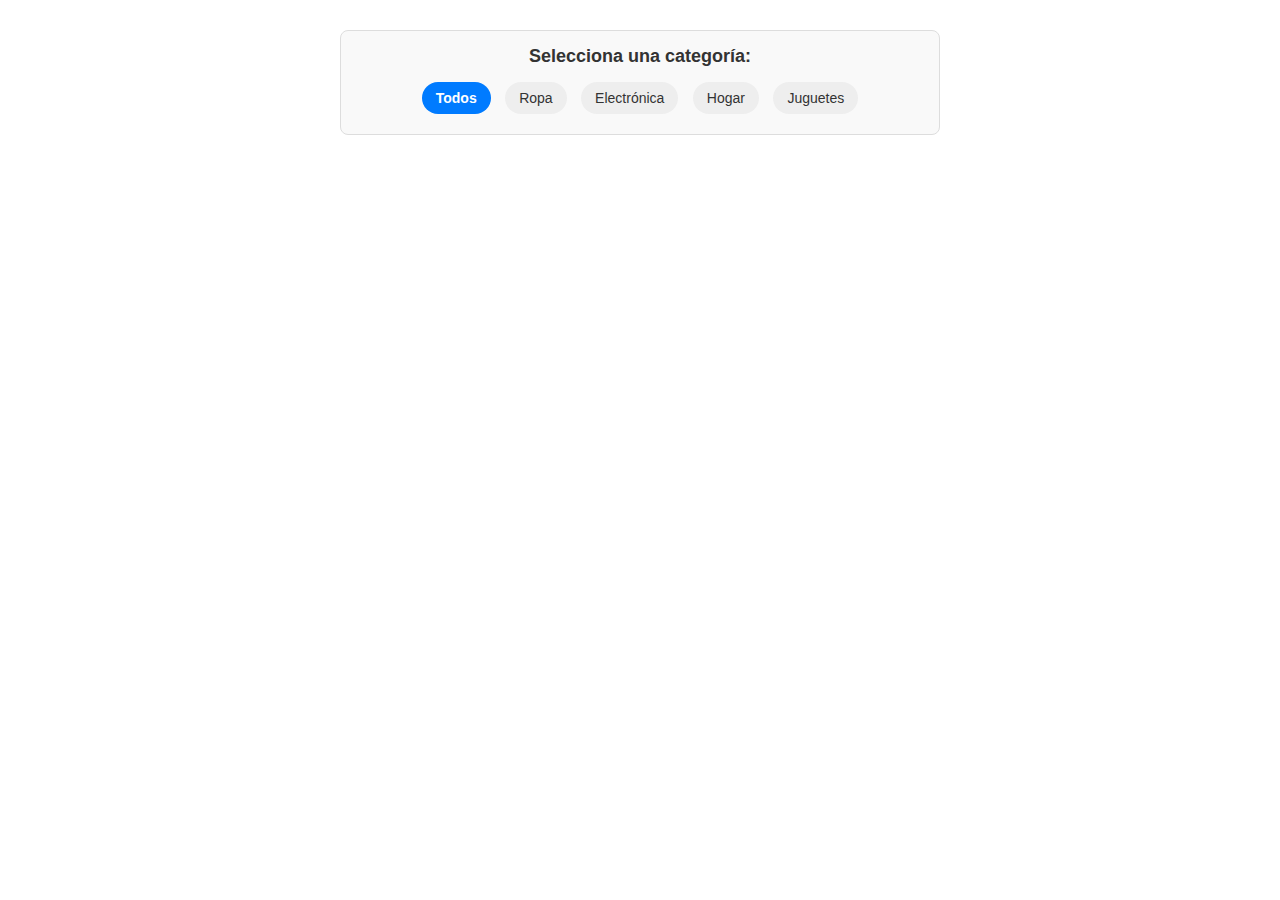
<file: 10.Selector-de-categorias/index.html>
<!DOCTYPE html>
<html lang="en">
<head>
    <meta charset="UTF-8">
    <meta name="viewport" content="width=device-width, initial-scale=1.0">
    <link rel="stylesheet" href="style.css">
    <title>Selectro de categorias</title>
</head>
<body>
    <div class="categorias">
        <h3 class="categorias__titulo">Selecciona una categoría:</h3>
        <ul class="categorias__lista">
            <li class="categorias__item categorias__item--activo" data-categoria="todos">Todos</li>
            <li class="categorias__item" data-categoria="ropa">Ropa</li>
            <li class="categorias__item" data-categoria="electronica">Electrónica</li>
            <li class="categorias__item" data-categoria="hogar">Hogar</li>
            <li class="categorias__item" data-categoria="juguetes">Juguetes</li>
        </ul>
    </div>    
</body>
</html>
</file>
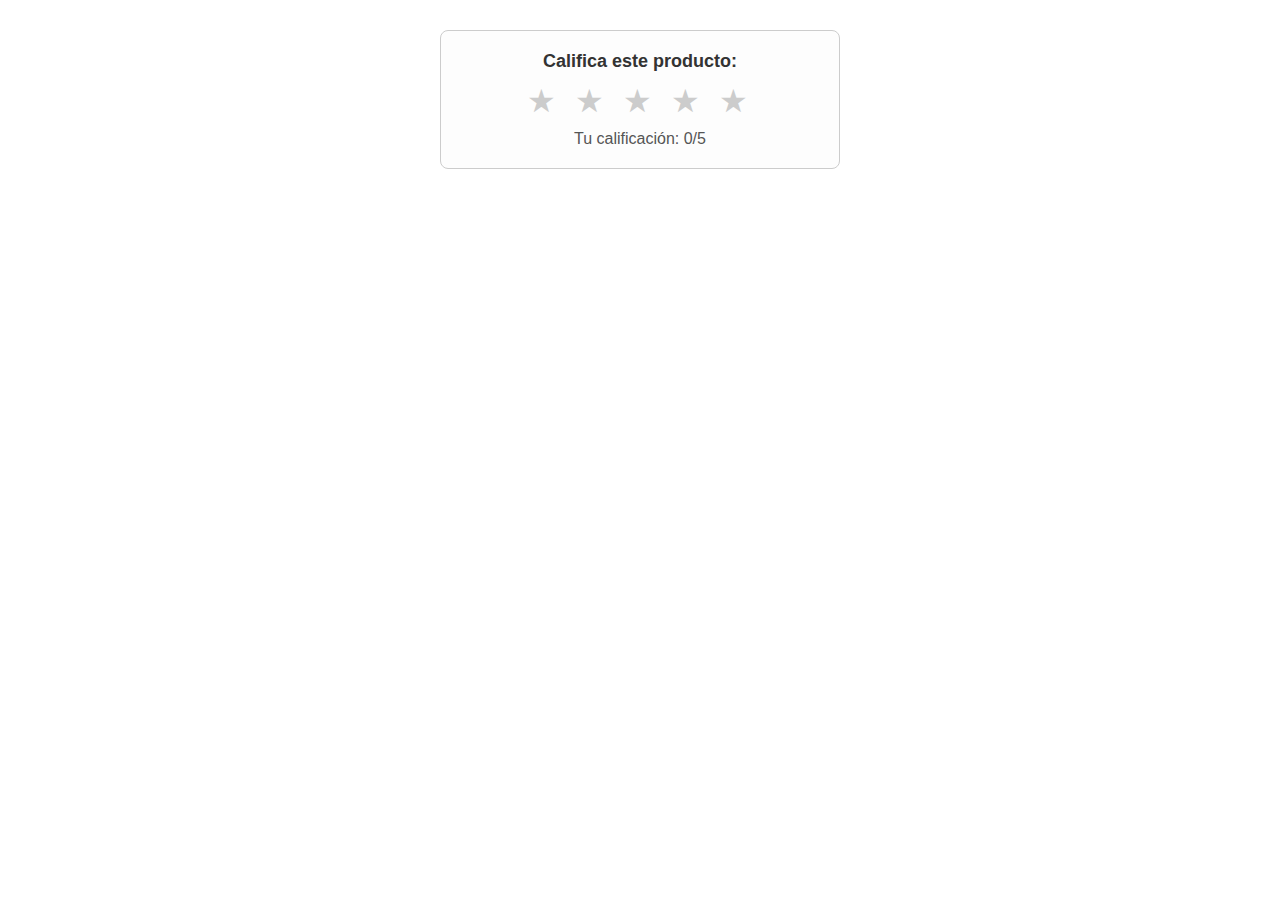
<file: 11.Sistema-de-calificaciones/index.html>
<!DOCTYPE html>
<html lang="en">
<head>
    <meta charset="UTF-8">
    <meta name="viewport" content="width=device-width, initial-scale=1.0">
    <link rel="stylesheet" href="style.css">
    <title>Sistema de Calificacion</title>
</head>
<body>
    <div class="calificacion">
        <h3 class="calificacion__titulo">Califica este producto:</h3>
    <div class="calificacion__estrellas">
        <span class="calificacion__estrella" data-valor="1">★</span>
        <span class="calificacion__estrella" data-valor="2">★</span>
        <span class="calificacion__estrella" data-valor="3">★</span>
        <span class="calificacion__estrella" data-valor="4">★</span>
        <span class="calificacion__estrella" data-valor="5">★</span>
    </div>
        <p class="calificacion__resultado">Tu calificación: <span class="calificacion__numero">0</span>/5</p>
</div>

    
</body>
</html>
</file>
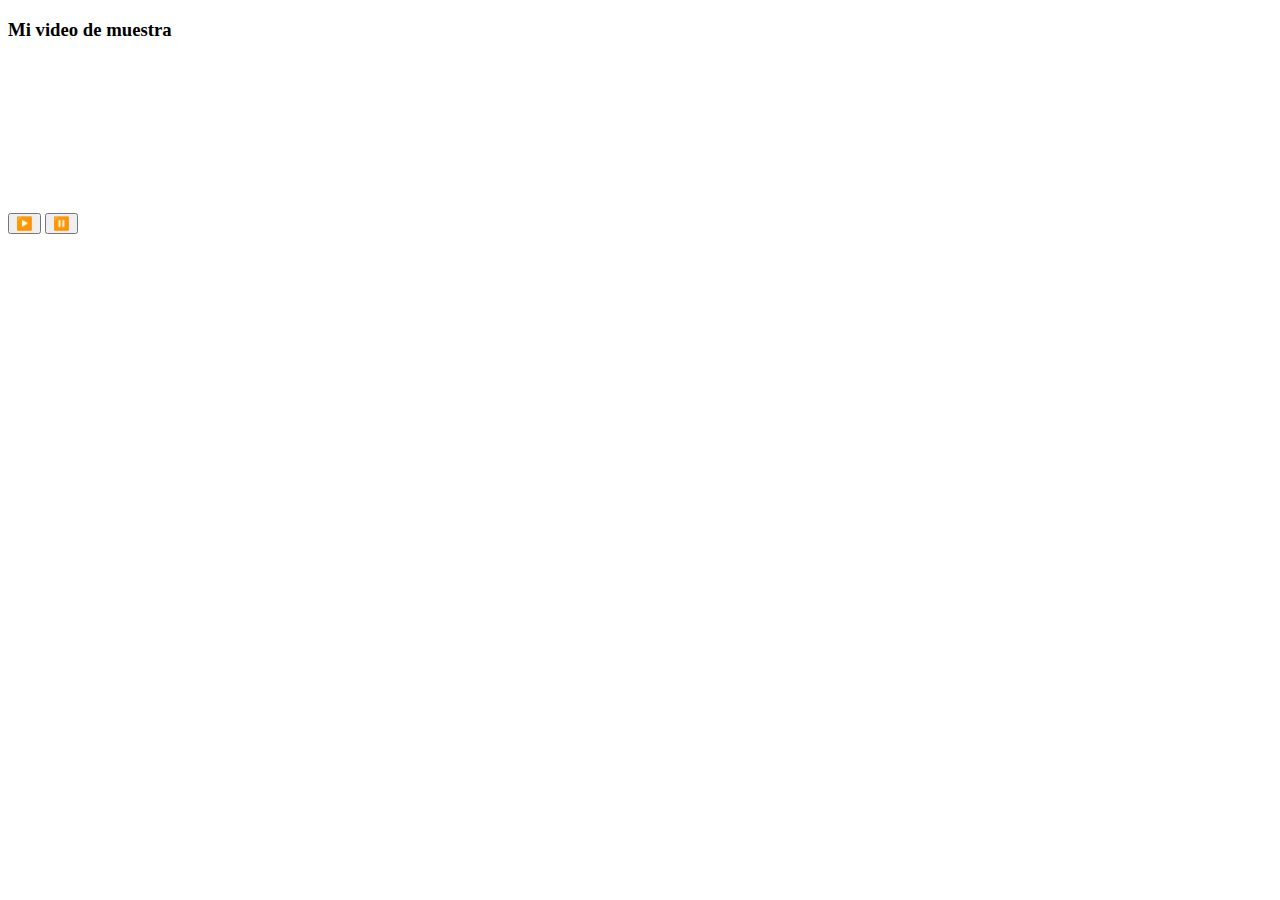
<file: 12.Reproductor-de-video/index.html>
<!DOCTYPE html>
<html lang="en">
<head>
    <meta charset="UTF-8">
    <meta name="viewport" content="width=device-width, initial-scale=1.0">
    <title>Video </title>
</head>
<body>
    <div class="video">
        <h3 class="video__titulo">Mi video de muestra</h3>
    <video class="video__elemento" id="miVideo" width="100%" height="auto">
        <source src="https://www.w3schools.com/html/mov_bbb.mp4" type="video/mp4">
        Tu navegador no soporta videos HTML5.
    </video>

    <div class="video__controles">
        <button class="video__boton" id="playBtn">▶️</button>
        <button class="video__boton" id="pauseBtn">⏸️</button>
    </div>
</div>

</body>
</html>
</file>
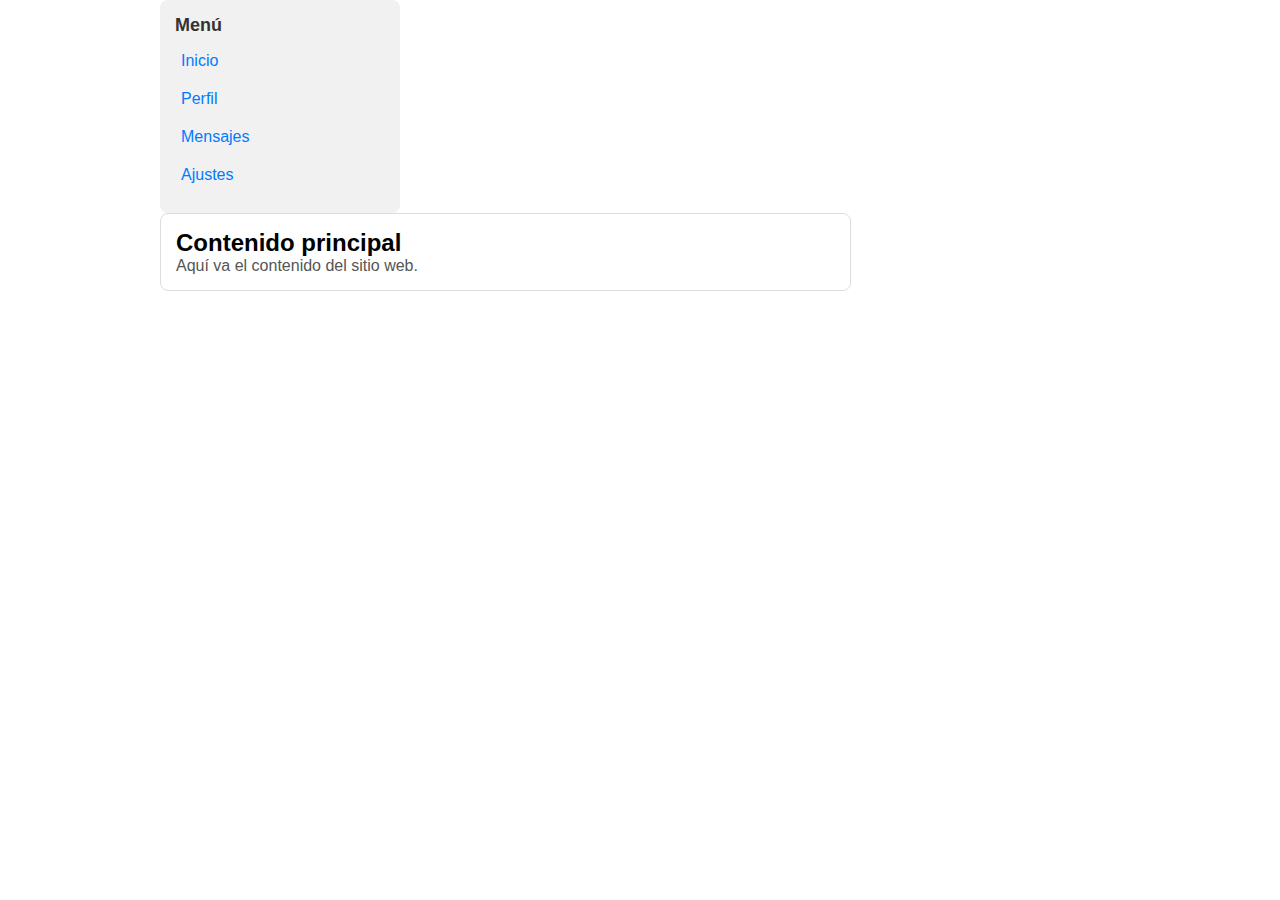
<file: 13.Barra-lateral-sidebar/index.html>
<!DOCTYPE html>
<html lang="en">
<head>
    <meta charset="UTF-8">
    <meta name="viewport" content="width=device-width, initial-scale=1.0">
    <link rel="stylesheet" href="style.css">
    <title>Sidebar</title>
</head>
<body>
    <div class="layout">
    <div class="sidebar">
            <h3 class="sidebar__titulo">Menú</h3>
        <ul class="sidebar__lista">
            <li class="sidebar__item"><a class="sidebar__enlace" href="#">Inicio</a></li>
            <li class="sidebar__item"><a class="sidebar__enlace" href="#">Perfil</a></li>
            <li class="sidebar__item"><a class="sidebar__enlace" href="#">Mensajes</a></li>
            <li class="sidebar__item"><a class="sidebar__enlace" href="#">Ajustes</a></li>
        </ul>
    </div>

    <div class="contenido">
        <h1 class="contenido__titulo">Contenido principal</h1>
        <p class="contenido__texto">Aquí va el contenido del sitio web.</p>
    </div>
</div>

    
</body>
</html>
</file>
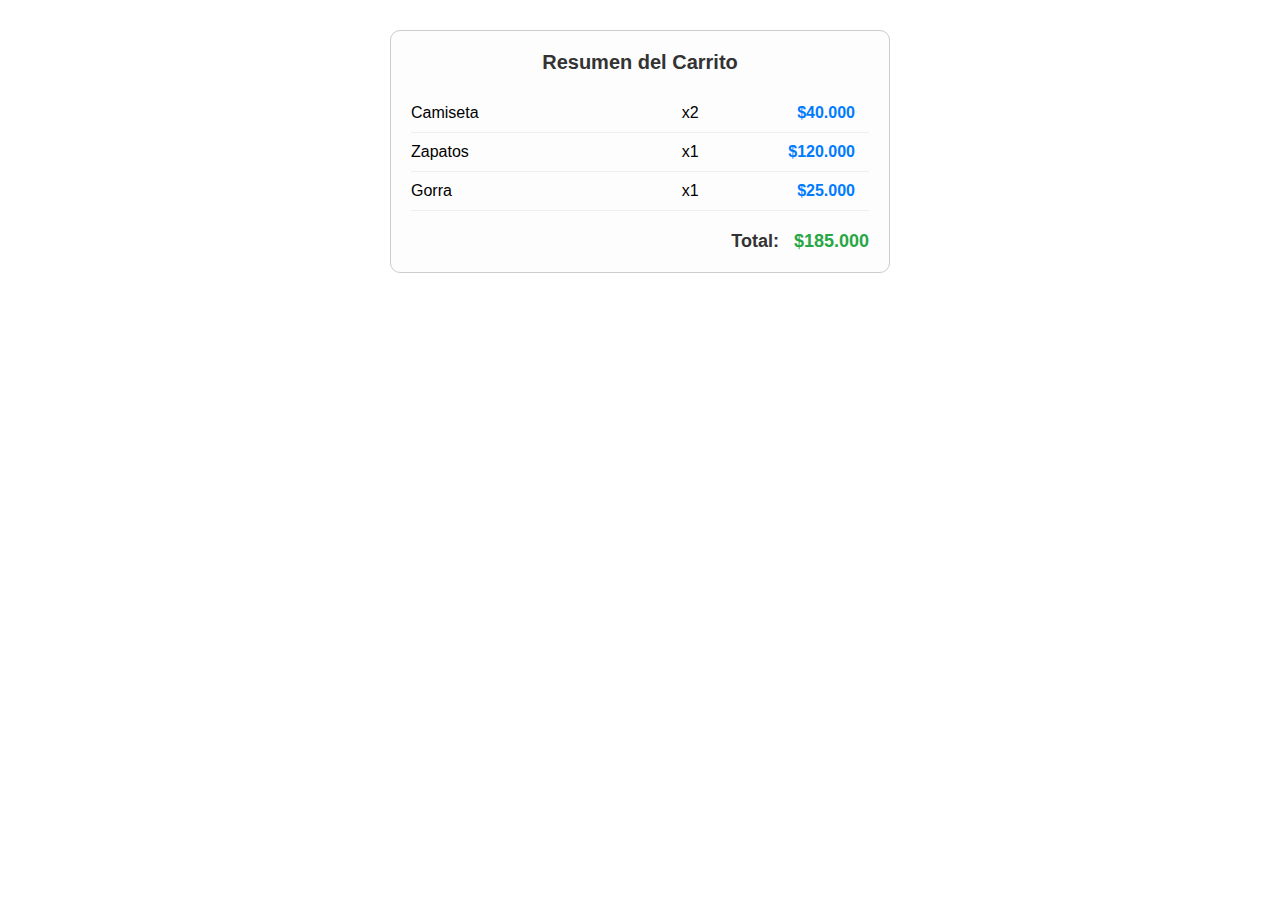
<file: 14.Resumen-de-carrito/index.html>
<!DOCTYPE html>
<html lang="en">
<head>
    <meta charset="UTF-8">
    <meta name="viewport" content="width=device-width, initial-scale=1.0">
    <link rel="stylesheet" href="style.css">
    <title>Resumen del Carrito </title>
</head>
<body>
    <div class="carrito">
        <h2 class="carrito__titulo">Resumen del Carrito</h2>

    <ul class="carrito__lista">
        <li class="carrito__item">
            <span class="carrito__producto">Camiseta</span>
            <span class="carrito__cantidad">x2</span>
            <span class="carrito__precio">$40.000</span>
        </li>
        <li class="carrito__item">
            <span class="carrito__producto">Zapatos</span>
            <span class="carrito__cantidad">x1</span>
            <span class="carrito__precio">$120.000</span>
        </li>
        <li class="carrito__item">
            <span class="carrito__producto">Gorra</span>
            <span class="carrito__cantidad">x1</span>
            <span class="carrito__precio">$25.000</span>
        </li>
    </ul>

    <div class="carrito__total">
        <span class="carrito__total-texto">Total:</span>
        <span class="carrito__total-precio">$185.000</span>
    </div>
</div>

</body>
</html>
</file>
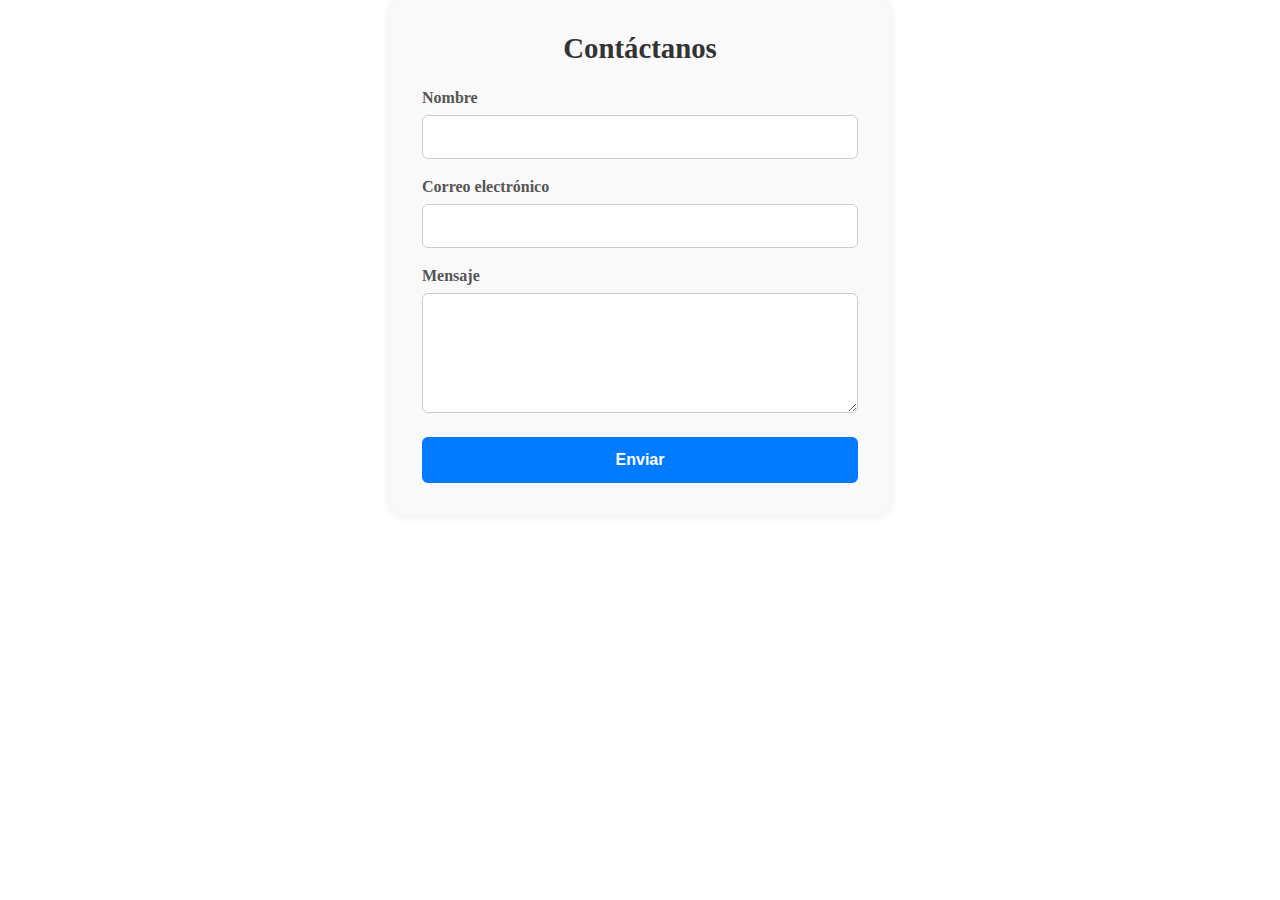
<file: 3.formulario-de-contacto/index.html>
<!DOCTYPE html>
<html lang="en">
<head>
    <meta charset="UTF-8">
    <meta name="viewport" content="width=device-width, initial-scale=1.0">
    <link rel="stylesheet" href="style.css">
    <title>Formulario de Contacto</title>
</head>
<body>
    <form class="contact-form">
        <h2 class="contact-form__title">Contáctanos</h2>
    <div class="contact-form__group">
        <label class="contact-form__label" for="name">Nombre</label>
        <input class="contact-form__input" type="text" id="name" name="name" required>
    </div>
    <div class="contact-form__group">
        <label class="contact-form__label" for="email">Correo electrónico</label>
        <input class="contact-form__input" type="email" id="email" name="email" required>
    </div>

    <div class="contact-form__group">
        <label class="contact-form__label" for="message">Mensaje</label>
        <textarea class="contact-form__input contact-form__input--textarea" id="message" name="message" required></textarea>
    </div>

    <button class="contact-form__button" type="submit">Enviar</button>
    </form>

    
</body>
</html>
</file>
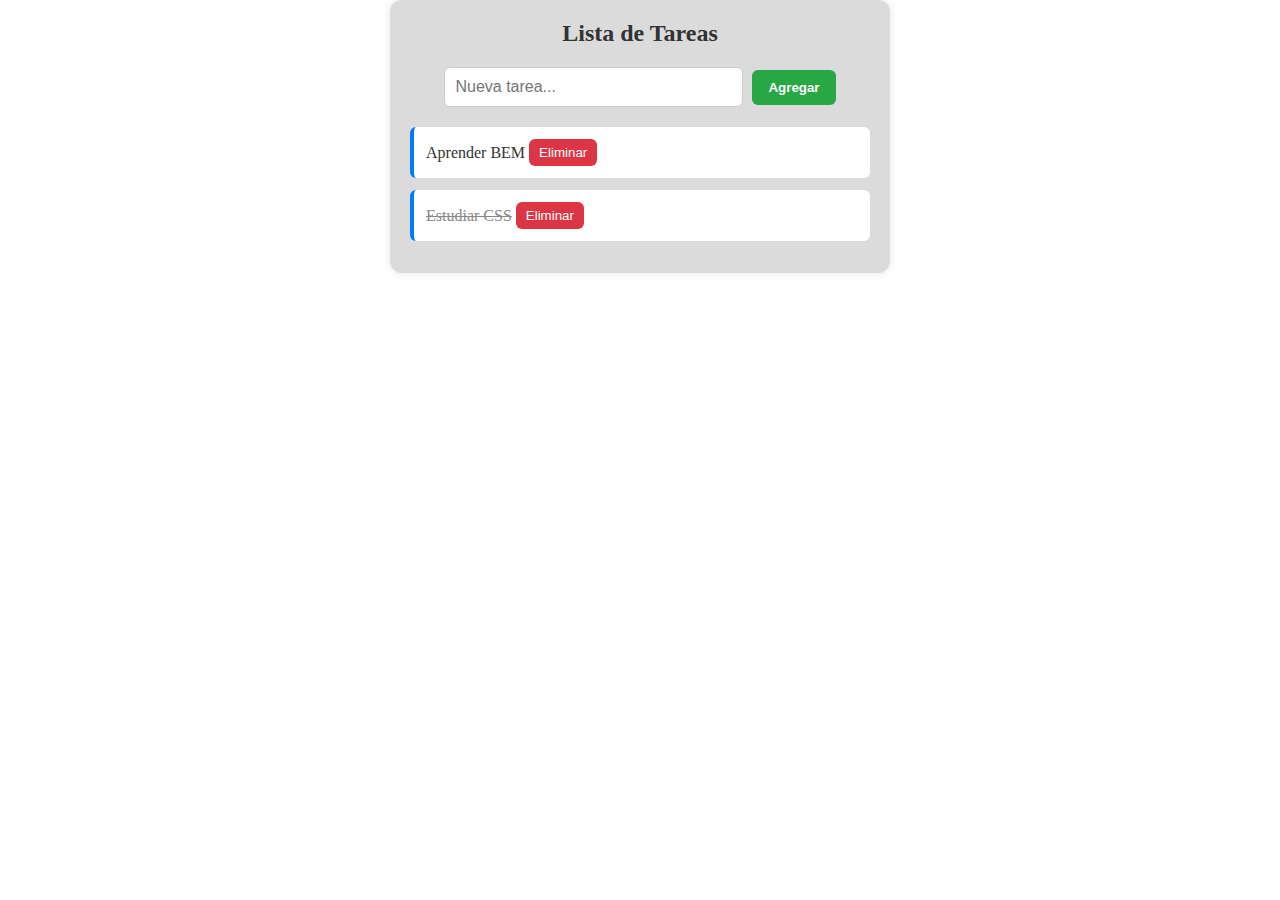
<file: 4.Lista-de-tareas/index.html>
<!DOCTYPE html>
<html lang="en">
<head>
    <meta charset="UTF-8">
    <meta name="viewport" content="width=device-width, initial-scale=1.0">
    <link rel="stylesheet" href="style.css">
    <title>Lista de Tareas</title>
</head>
<body>
    <div class="todo-list">
        <h2 class="todo-list__title">Lista de Tareas</h2>

    <form class="todo-list__form">
        <input class="todo-list__input" type="text" placeholder="Nueva tarea..." required>
        <button class="todo-list__add-button" type="submit">Agregar</button>
    </form>

    <ul class="todo-list__items">
        <li class="todo-list__item">
            <span class="todo-list__task">Aprender BEM</span>
            <button class="todo-list__delete-button">Eliminar</button>
        </li>
        <li class="todo-list__item todo-list__item--completed">
            <span class="todo-list__task">Estudiar CSS</span>
            <button class="todo-list__delete-button">Eliminar</button>
        </li>
    </ul>
</div>

    
</body>
</html>
</file>
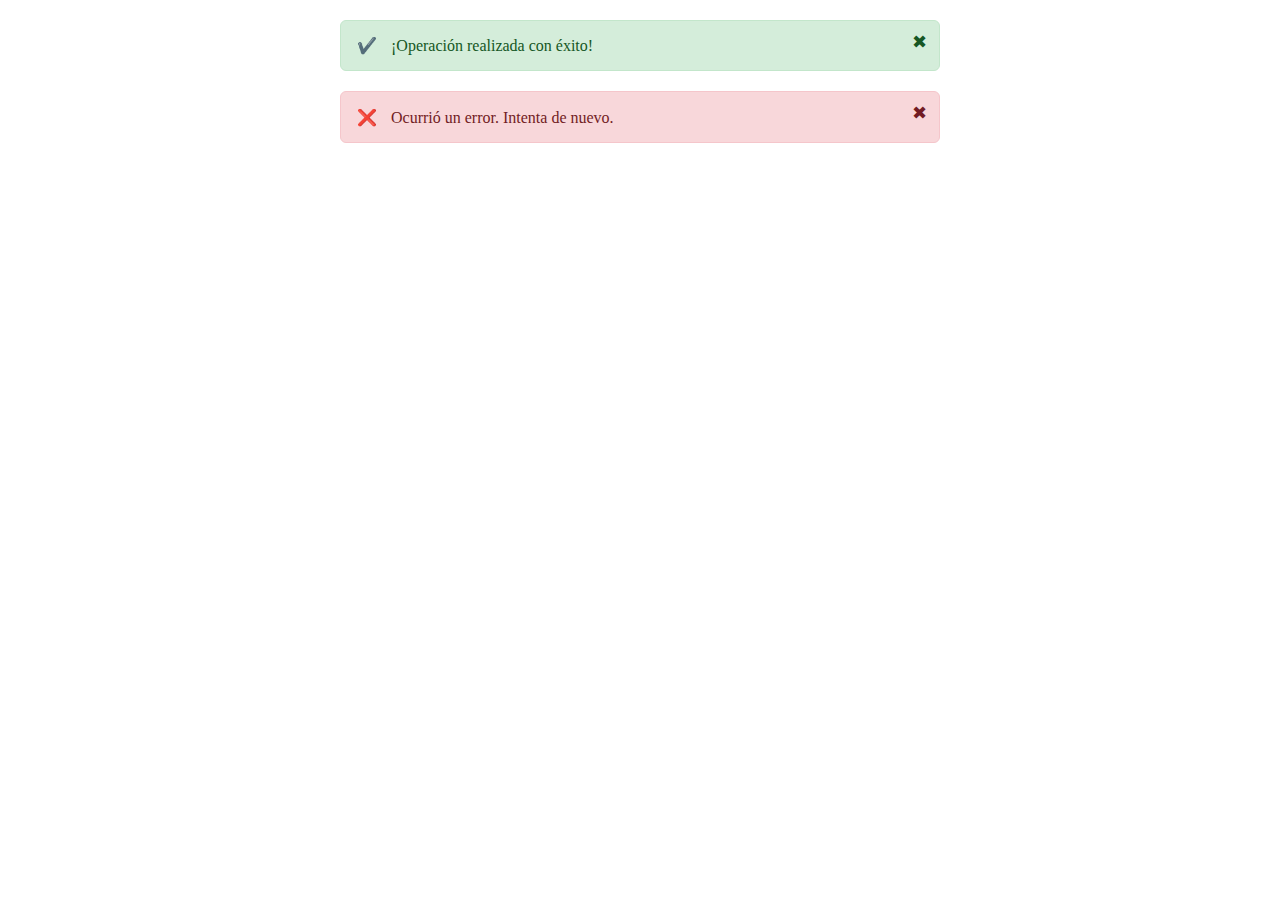
<file: 6.Alerta-o-notificacion/index.html>
<!DOCTYPE html>
<html lang="en">
<head>
    <meta charset="UTF-8">
    <meta name="viewport" content="width=device-width, initial-scale=1.0">
    <link rel="stylesheet" href="style.css">
    <title>Alerta | Notificaion</title>
</head>
<body>
    <div class="alert alert--success">
    <span class="alert__icon">✔️</span>
    <span class="alert__message">¡Operación realizada con éxito!</span>
    <button class="alert__close" aria-label="Cerrar">✖</button>
</div>

<div class="alert alert--error">
    <span class="alert__icon">❌</span>
    <span class="alert__message">Ocurrió un error. Intenta de nuevo.</span>
    <button class="alert__close" aria-label="Cerrar">✖</button>
</div>

    
</body>
</html>
</file>
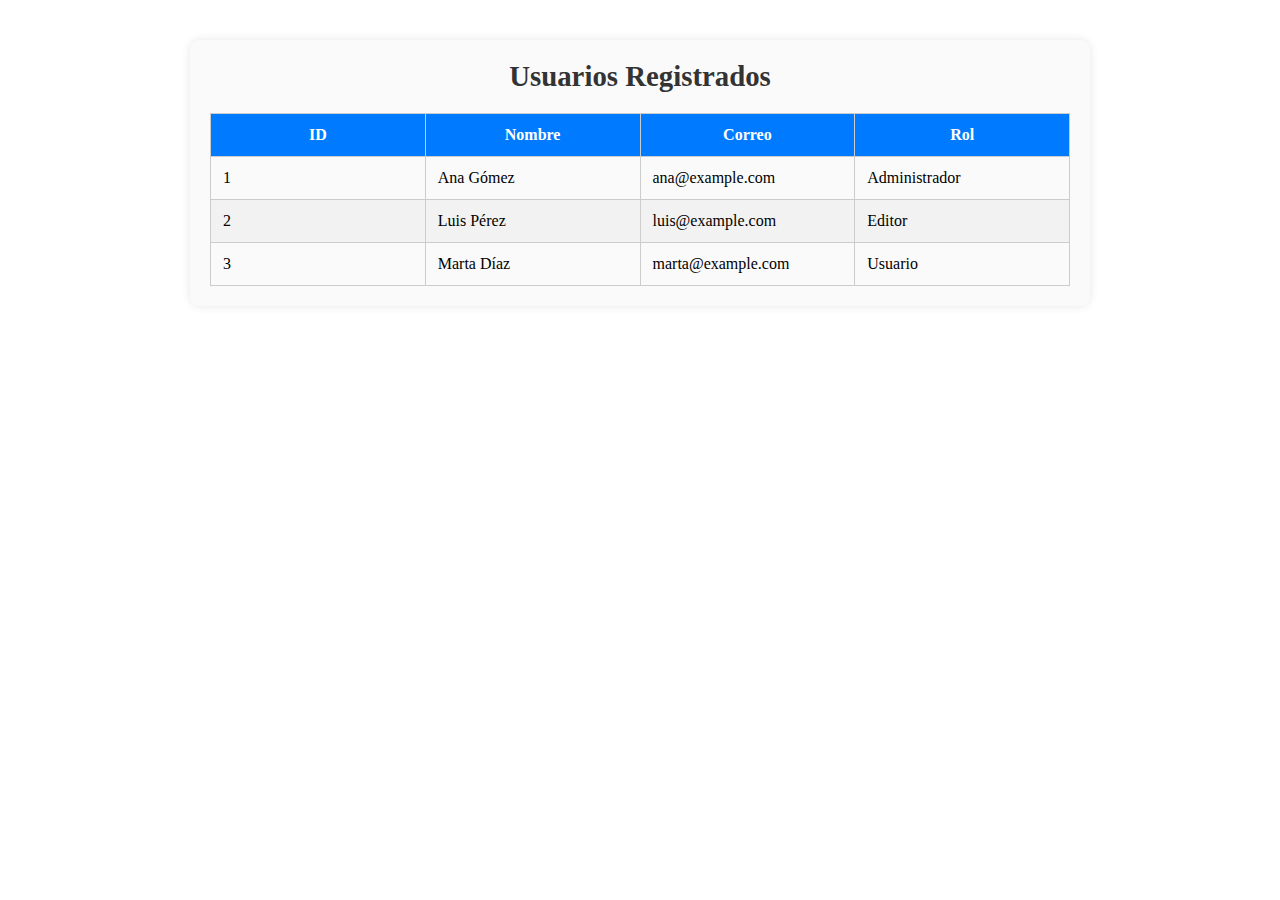
<file: 7.Tabla-de-datos/index.html>
<!DOCTYPE html>
<html lang="en">
<head>
    <meta charset="UTF-8">
    <meta name="viewport" content="width=device-width, initial-scale=1.0">
    <link rel="stylesheet" href="style.css">
    <title>Document</title>
</head>
<body>
    <div class="data-table">
    <h2 class="data-table__title">Usuarios Registrados</h2>
    <table class="data-table__table">
        <thead class="data-table__head">
        <tr class="data-table__row">
            <th class="data-table__cell data-table__cell--header">ID</th>
            <th class="data-table__cell data-table__cell--header">Nombre</th>
            <th class="data-table__cell data-table__cell--header">Correo</th>
            <th class="data-table__cell data-table__cell--header">Rol</th>
        </tr>
        </thead>
        <tbody class="data-table__body">
        <tr class="data-table__row">
            <td class="data-table__cell">1</td>
            <td class="data-table__cell">Ana Gómez</td>
            <td class="data-table__cell">ana@example.com</td>
            <td class="data-table__cell">Administrador</td>
        </tr>
        <tr class="data-table__row">
            <td class="data-table__cell">2</td>
            <td class="data-table__cell">Luis Pérez</td>
            <td class="data-table__cell">luis@example.com</td>
            <td class="data-table__cell">Editor</td>
        </tr>
        <tr class="data-table__row">
            <td class="data-table__cell">3</td>
            <td class="data-table__cell">Marta Díaz</td>
            <td class="data-table__cell">marta@example.com</td>
            <td class="data-table__cell">Usuario</td>
        </tr>
        </tbody>
    </table>
</div>

    
</body>
</html>
</file>
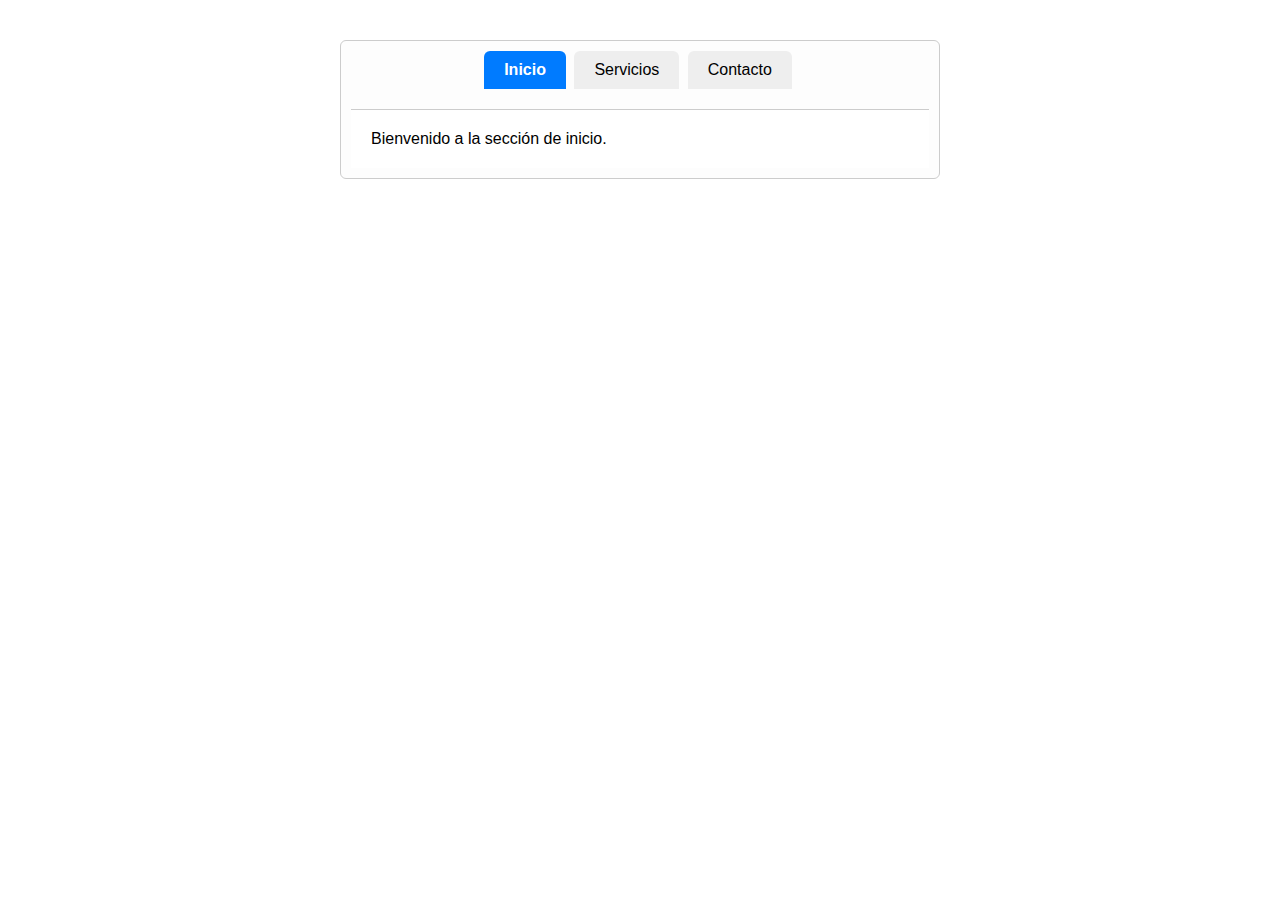
<file: 9.Pestañas/index.html>
<!DOCTYPE html>
<html lang="en">
<head>
    <meta charset="UTF-8">
    <meta name="viewport" content="width=device-width, initial-scale=1.0">
    <link rel="stylesheet" href="style.css">
    <title>Pestañas</title>
</head>
<body>
    <div class="pestanas">
        <div class="pestanas__botones">
            <button class="pestanas__boton pestanas__boton--activo" data-tab="1">Inicio</button>
            <button class="pestanas__boton" data-tab="2">Servicios</button>
            <button class="pestanas__boton" data-tab="3">Contacto</button>
        </div>

        <div class="pestanas__contenido pestanas__contenido--activo" data-contenido="1">
            <p>Bienvenido a la sección de inicio.</p>
        </div>
        <div class="pestanas__contenido" data-contenido="2">
            <p>Estos son nuestros servicios.</p>
        </div>
        <div class="pestanas__contenido" data-contenido="3">
            <p>Puedes contactarnos por este medio.</p>
        </div>
    </div>
    
</body>
</html>
</file>
<file: 10.Selector-de-categorias/style.css>
* {
    padding: 0;
    margin: 0;
    box-sizing: border-box;
}

.categorias {
    max-width: 600px;
    margin: 30px auto;
    padding: 15px;
    border: 1px solid #ddd;
    border-radius: 8px;
    background: #f9f9f9;
    font-family: sans-serif;
}

.categorias__titulo {
    margin-bottom: 10px;
    font-size: 18px;
    text-align: center;
    color: #333;
}

.categorias__lista {
    padding: 0;
    margin: 0;
    text-align: center;
}

.categorias__item {
    display: inline-block;
    margin: 5px;
    padding: 8px 14px;
    background: #eee;
    border-radius: 20px;
    cursor: pointer;
    font-size: 14px;
    color: #333;
    transition: background 0.2s;
}

.categorias__item:hover {
    background: #ddd;
}

.categorias__item--activo {
    background: #007bff;
    color: white;
    font-weight: bold;
}
</file>
<file: 11.Sistema-de-calificaciones/style.css>
* {
    padding: 0;
    margin: 0;
    box-sizing: border-box;
}
.calificacion {
    max-width: 400px;
    margin: 30px auto;
    padding: 20px;
    border: 1px solid #ccc;
    border-radius: 8px;
    background: #fdfdfd;
    text-align: center;
    font-family: sans-serif;
}

.calificacion__titulo {
    margin-bottom: 10px;
    font-size: 18px;
    color: #333;
}

.calificacion__estrellas {
    font-size: 32px;
    letter-spacing: 5px;
}

.calificacion__estrella {
    display: inline-block;
    cursor: pointer;
    color: #ccc;
    transition: color 0.2s;
}

.calificacion__estrella--activa {
    color: gold;
}

.calificacion__resultado {
    margin-top: 10px;
    font-size: 16px;
    color: #555;
}
</file>
<file: 13.Barra-lateral-sidebar/style.css>
* {
    padding: 0;
    margin: 0;
    box-sizing: border-box;
}
.layout {
    width: 100%;
    max-width: 960px;
    margin: 0 auto;
    overflow: hidden; /* para contener los floats */
    font-family: sans-serif;
}

.sidebar {
    width: 25%;
    background-color: #f1f1f1;
    padding: 15px;
    box-sizing: border-box;
    border-radius: 8px;
}

.sidebar__titulo {
    margin-bottom: 10px;
    font-size: 18px;
    color: #333;
}

.sidebar__lista {
    list-style: none;
    padding: 0;
    margin: 0;
}

.sidebar__item {
    margin-bottom: 8px;
}

.sidebar__enlace {
    text-decoration: none;
    color: #007bff;
    display: block;
    padding: 6px;
    border-radius: 4px;
}

.sidebar__enlace:hover {
    background-color: #e0e0e0;
}

.contenido {
    width: 72%;
    padding: 15px;
    box-sizing: border-box;
    background: #fff;
    border: 1px solid #ddd;
    border-radius: 8px;
}

.contenido__titulo {
    margin-top: 0;
    font-size: 24px;
}

.contenido__texto {
    font-size: 16px;
    color: #555;
}
</file>
<file: 14.Resumen-de-carrito/style.css>
* {
    padding: 0;
    margin: 0;
    box-sizing: border-box;
}
.carrito {
    max-width: 500px;
    margin: 30px auto;
    padding: 20px;
    border: 1px solid #ccc;
    border-radius: 10px;
    background: #fdfdfd;
    font-family: sans-serif;
}

.carrito__titulo {
    text-align: center;
    margin-bottom: 20px;
    font-size: 20px;
    color: #333;
}

.carrito__lista {
    list-style: none;
    padding: 0;
    margin: 0;
}

.carrito__item {
    padding: 10px 0;
    border-bottom: 1px solid #eee;
    font-size: 16px;
}

.carrito__producto {
    display: inline-block;
    width: 50%;
}

.carrito__cantidad {
    display: inline-block;
    width: 20%;
    text-align: center;
}

.carrito__precio {
    display: inline-block;
    width: 25%;
    text-align: right;
    font-weight: bold;
    color: #007bff;
}

.carrito__total {
    margin-top: 20px;
    text-align: right;
    font-size: 18px;
    font-weight: bold;
}

.carrito__total-texto {
    margin-right: 10px;
    color: #333;
}

.carrito__total-precio {
    color: #28a745;
}
</file>
<file: 3.formulario-de-contacto/style.css>
*{
    margin: 0;
    padding: 0;
    box-sizing: border-box;
}

.contact-form {
    max-width: 500px;
    margin: 0 auto;
    padding: 2rem;
    background-color: #f9f9f9;
    border-radius: 12px;
    box-shadow: 0 0 10px rgba(0, 0, 0, 0.1);
}

.contact-form__title {
    font-size: 1.8rem;
    margin-bottom: 1.5rem;
    text-align: center;
    color: #333;
}

.contact-form__group {
    margin-bottom: 1.2rem;
}

.contact-form__label {
    display: block;
    margin-bottom: 0.5rem;
    font-weight: bold;
    color: #555;
}

.contact-form__input {
    width: 100%;
    padding: 0.75rem;
    border: 1px solid #ccc;
    border-radius: 6px;
    font-size: 1rem;
}

.contact-form__input--textarea {
    min-height: 120px;
    resize: vertical;
}

.contact-form__button {
    display: block;
    width: 100%;
    padding: 0.9rem;
    background-color: #007bff;
    color: white;
    font-size: 1rem;
    font-weight: bold;
    border: none;
    border-radius: 6px;
    cursor: pointer;
    transition: background-color 0.3s ease;
}

.contact-form__button:hover {
    background-color: #0056b3;
}
</file>
<file: 4.Lista-de-tareas/style.css>
* {
    padding: 0;
    margin: 0;
    box-sizing: border-box;
}

.todo-list {
    max-width: 500px;
    margin: 0 auto;
    padding: 20px;
    background-color: #dbdbdb;
    border-radius: 12px;
    box-shadow: 0 0 10px rgba(0, 0, 0, 0.1);
}

.todo-list__title {
    text-align: center;
    margin-bottom: 20px;
    font-size: 24px;
    color: #333;
}

.todo-list__form {
    margin-bottom: 20px;
    text-align: center;
}

.todo-list__input {
    width: 65%;
    padding: 10px;
    font-size: 16px;
    border: 1px solid #ccc;
    border-radius: 6px;
    box-sizing: border-box;
}

.todo-list__add-button {
    padding: 10px 16px;
    background-color: #28a745;
    color: white;
    font-weight: bold;
    border: none;
    border-radius: 6px;
    margin-left: 5px;
    cursor: pointer;
}

.todo-list__add-button:hover {
    background-color: #218838;
}

.todo-list__items {
    list-style: none;
    padding: 0;
    margin: 0;
}

.todo-list__item {
    position: relative;
    background-color: white;
    margin-bottom: 12px;
    padding: 12px;
    border-radius: 6px;
    border-left: 4px solid #007bff;
}

.todo-list__task {
    display: inline-block;
    font-size: 16px;
    color: #333;
    max-width: 80%;
    vertical-align: middle;
}

.todo-list__item--completed .todo-list__task {
    text-decoration: line-through;
    color: #888;
}

.todo-list__delete-button {
    background-color: #dc3545;
    color: white;
    border: none;
    padding: 6px 10px;
    border-radius: 6px;
    cursor: pointer;
}

.todo-list__delete-button:hover {
    background-color: #c82333;
    }
</file>
<file: 6.Alerta-o-notificacion/style.css>
* {
    padding: 0;
    margin: 0;
    box-sizing: border-box;
}

.alert {
    position: relative;
    padding: 12px 16px;
    margin: 20px auto;
    width: 90%;
    max-width: 600px;
    border-radius: 6px;
    font-size: 16px;
    line-height: 1.5;
    box-sizing: border-box;
    border: 1px solid transparent;
}

.alert__icon {
    display: inline-block;
    margin-right: 10px;
    vertical-align: middle;
}

.alert__message {
    display: inline-block;
    vertical-align: middle;
    width: 80%;
}

.alert__close {
    position: absolute;
    top: 10px;
    right: 12px;
    background: none;
    border: none;
    font-size: 18px;
    cursor: pointer;
    color: inherit;
}

.alert--success {
    background-color: #d4edda;
    color: #155724;
    border-color: #c3e6cb;
}

.alert--error {
    background-color: #f8d7da;
    color: #721c24;
    border-color: #f5c6cb;
}
</file>
<file: 7.Tabla-de-datos/style.css>
* {
    padding: 0;
    margin: 0;
    box-sizing: border-box;
}

.data-table {
    max-width: 900px;
    margin: 40px auto;
    padding: 20px;
    background-color: #fafafa;
    border-radius: 10px;
    box-shadow: 0 0 10px rgba(0, 0, 0, 0.1);
}

.data-table__title {
    text-align: center;
    margin-bottom: 20px;
    font-size: 1.8rem;
    color: #333;
}

.data-table__table {
    width: 100%;
    border-collapse: collapse;
    table-layout: fixed;
}

.data-table__head {
    background-color: #007bff;
    color: white;
}

.data-table__row:nth-child(even) {
    background-color: #f2f2f2;
}

.data-table__cell {
    padding: 12px;
    border: 1px solid #ccc;
    text-align: left;

}

.data-table__cell--header {
    font-weight: bold;
    text-align: center;
}
</file>
<file: 9.Pestañas/style.css>
* {
    padding: 0;
    margin: 0;
    box-sizing: border-box;
}

.pestanas {
    max-width: 600px;
    margin: 40px auto;
    border: 1px solid #ccc;
    border-radius: 6px;
    padding: 10px;
    font-family: sans-serif;
    background: #fdfdfd;
}

.pestanas__botones {
    text-align: center;
    margin-bottom: 20px;
}

.pestanas__boton {
    display: inline-block;
    padding: 10px 20px;
    border: none;
    background: #eee;
    cursor: pointer;
    font-size: 16px;
    border-radius: 6px 6px 0 0;
    margin-right: 4px;
}

.pestanas__boton--activo {
    background: #007bff;
    color: white;
    font-weight: bold;
}

.pestanas__contenido {
    display: none;
    padding: 20px;
    border-top: 1px solid #ccc;
    background: #fff;
}

.pestanas__contenido--activo {
    display: block;
}
</file>
